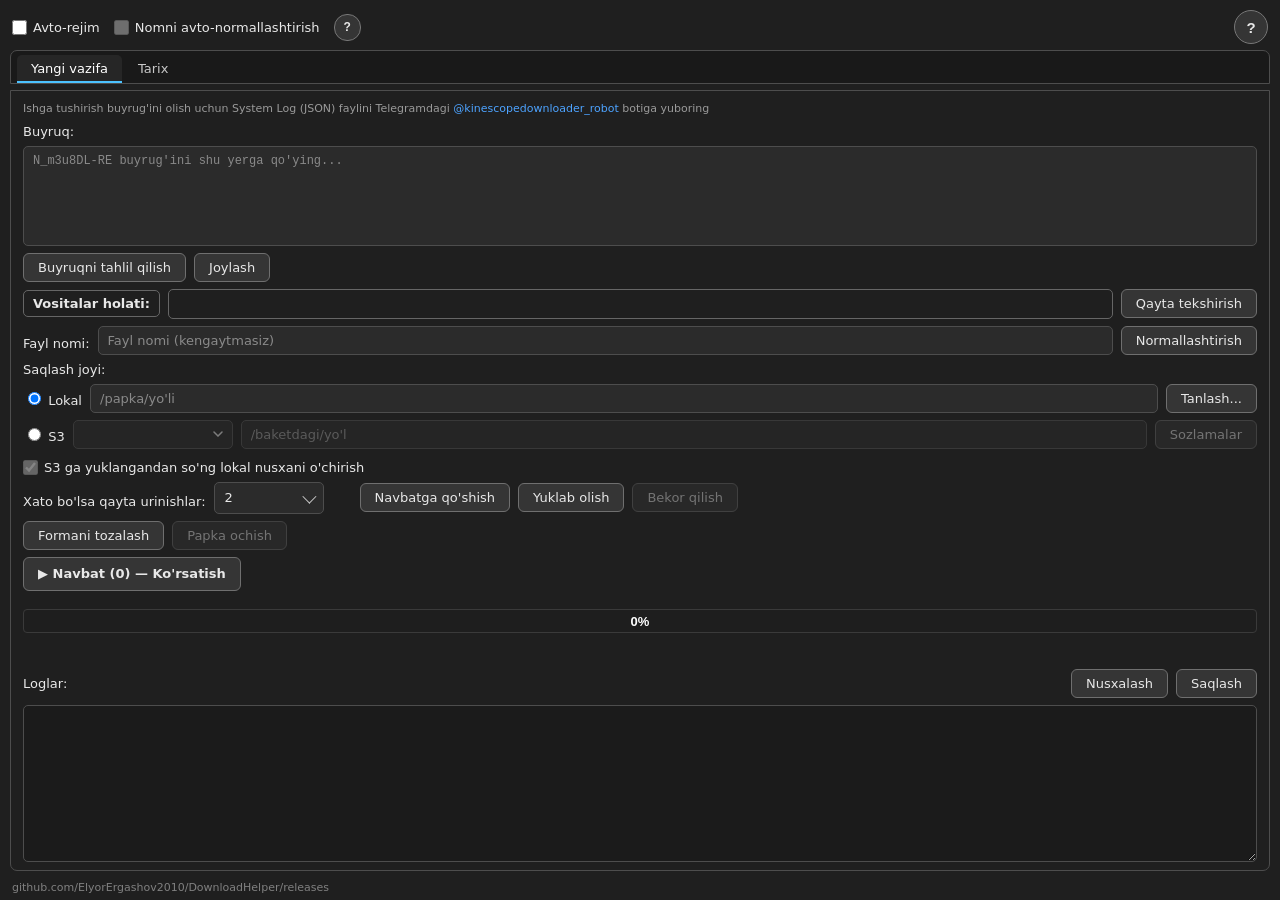
<file: app/web/index.html>
<!doctype html>
<html lang="uz">
<head>
<meta charset="utf-8">
<meta name="viewport" content="width=device-width, initial-scale=1">
<title>Yuklab olish yordamchisi</title>
<link rel="stylesheet" href="style.css">
</head>
<body>
<div id="app">

  <!-- Yuqori qator: avto-rejim, normallashtirish, yordam -->
  <div class="topbar">
    <label class="chk"><input type="checkbox" id="autoCb"> <span>Avto-rejim</span></label>
    <label class="chk"><input type="checkbox" id="autoNormCb" disabled> <span>Nomni avto-normallashtirish</span></label>
    <button class="qbtn small" id="autoHelpBtn" title="Avto-rejim yordami" type="button">?</button>
    <div class="spacer"></div>
    <button class="qbtn" id="helpBtn" title="Yordam (F1)" type="button">?</button>
  </div>

  <!-- Varaq (tab) tanlash -->
  <div class="tabs" role="tablist">
    <button class="tab active" data-tab="0" type="button">Yangi vazifa</button>
    <button class="tab" data-tab="1" type="button">Tarix</button>
  </div>

  <!-- ═══ Yangi vazifa varag'i ═══ -->
  <section class="tabpage active" id="tab-new">

    <div class="hint">
      Ishga tushirish buyrug'ini olish uchun System Log (JSON) faylini
      Telegramdagi <a href="#" data-ext="https://t.me/kinescopedownloader_robot">@kinescopedownloader_robot</a>
      botiga yuboring
    </div>

    <label class="lbl">Buyruq:</label>
    <textarea id="cmd" placeholder="N_m3u8DL-RE buyrug'ini shu yerga qo'ying..." spellcheck="false"></textarea>
    <div class="row">
      <button class="btn" id="parseBtn" type="button">Buyruqni tahlil qilish</button>
      <button class="btn" id="pasteBtn" type="button" title="Almashinuv buferidagi matnni joylash (Ctrl+V)">Joylash</button>
    </div>

    <div class="row tools">
      <span class="frame-label">Vositalar holati:</span>
      <span class="frame-label tools-status" id="toolsStatus"></span>
      <button class="btn" id="toolsRefreshBtn" type="button" title="Yordamchi vositalar holatini qayta tekshirish">Qayta tekshirish</button>
    </div>

    <div class="row">
      <label class="lbl inline">Fayl nomi:</label>
      <input type="text" id="fileName" placeholder="Fayl nomi (kengaytmasiz)">
      <button class="btn" id="normalizeBtn" type="button">Normallashtirish</button>
    </div>

    <label class="lbl">Saqlash joyi:</label>
    <div class="row">
      <label class="radio"><input type="radio" name="dest" value="local" checked> <span>Lokal</span></label>
      <input type="text" id="localPath" placeholder="/papka/yo'li">
      <button class="btn" id="browseBtn" type="button">Tanlash...</button>
    </div>
    <div class="row">
      <label class="radio"><input type="radio" name="dest" value="s3"> <span>S3</span></label>
      <select id="s3Profile" disabled></select>
      <input type="text" id="s3Path" placeholder="/baketdagi/yo'l" disabled>
      <button class="btn" id="s3SettingsBtn" type="button" disabled>Sozlamalar</button>
    </div>
    <label class="chk s3del"><input type="checkbox" id="deleteLocalCb" checked disabled> <span>S3 ga yuklangandan so'ng lokal nusxani o'chirish</span></label>

    <div class="row">
      <label class="lbl inline">Xato bo'lsa qayta urinishlar:</label>
      <div class="dropdown" id="retryDd">
        <button class="dd-btn" id="retryBtn" type="button" title="Yuklashda xato bo'lsa qayta urinishlar soni">
          <span class="dd-val" id="retryVal">2</span><span class="chev"></span>
        </button>
        <div class="dd-list" id="retryList"></div>
      </div>
      <div class="gap"></div>
      <button class="btn" id="addQueueBtn" type="button">Navbatga qo'shish</button>
      <button class="btn" id="downloadBtn" type="button">Yuklab olish</button>
      <button class="btn" id="stopBtn" type="button" disabled>Bekor qilish</button>
    </div>

    <div class="row">
      <button class="btn" id="clearFormBtn" type="button" title="Buyruq, nom, progress va loglarni tozalash">Formani tozalash</button>
      <button class="btn" id="openFolderBtn" type="button" disabled title="Oxirgi muvaffaqiyatli yuklash papkasini ochish">Papka ochish</button>
    </div>

    <!-- Navbat -->
    <div class="row queue-head">
      <button class="btn queue-toggle" id="queueToggle" type="button" title="Navbatni ko'rsatish yoki yashirish">&#9654; Navbat (0) &#8212; Ko'rsatish</button>
      <div class="spacer"></div>
      <button class="btn" id="queueRemoveBtn" type="button" hidden>Tanlanganni o'chirish</button>
      <button class="btn" id="queueClearBtn" type="button" hidden>Tozalash</button>
    </div>
    <ul class="listbox" id="queueList" hidden></ul>

    <!-- S3 xatolari -->
    <div class="row s3fail-head">
      <button class="s3-toggle" id="s3Toggle" type="button" hidden>&#9654; S3 xatolari (0)</button>
      <div class="spacer"></div>
      <button class="btn small" id="s3RetryAllBtn" type="button" hidden>Barchasini qayta urinish</button>
      <button class="btn small" id="s3RetrySelBtn" type="button" hidden>Tanlanganlarni qayta urinish</button>
      <button class="btn small" id="s3ClearBtn" type="button" hidden>Tozalash</button>
    </div>
    <ul class="listbox s3fail-list" id="s3FailList" hidden></ul>

    <!-- Progress bar (progressbar.html) -->
    <iframe id="progressFrame" src="progressbar.html" title="Jarayon"></iframe>
    <div class="row progress-info">
      <span id="progressStatus"></span>
      <span class="dim" id="progressInfo"></span>
    </div>

    <!-- Loglar -->
    <div class="row log-head">
      <label class="lbl">Loglar:</label>
      <div class="spacer"></div>
      <button class="btn" id="logCopyBtn" type="button" title="Logni almashinuv buferiga nusxalash">Nusxalash</button>
      <button class="btn" id="logSaveBtn" type="button" title="Logni faylga saqlash">Saqlash</button>
    </div>
    <div class="logbox" id="logBox" tabindex="0"></div>
  </section>

  <!-- ═══ Tarix varag'i ═══ -->
  <section class="tabpage" id="tab-history">
    <div class="tablewrap">
      <table class="tasktable">
        <thead>
          <tr><th class="c-name">Nomi</th><th>Holat</th><th>Sana</th><th>Manzil</th></tr>
        </thead>
        <tbody id="taskRows"></tbody>
      </table>
    </div>
    <div class="row">
      <button class="btn" id="viewLogsBtn" type="button">Loglarni ko'rsatish</button>
      <button class="btn" id="redownloadBtn" type="button">Qayta yuklab olish</button>
      <button class="btn" id="deleteTaskBtn" type="button">O'chirish</button>
    </div>
    <div class="row log-head">
      <label class="lbl">Vazifa loglari:</label>
      <div class="spacer"></div>
      <button class="btn" id="histLogCopyBtn" type="button" title="Logni almashinuv buferiga nusxalash">Nusxalash</button>
      <button class="btn" id="histLogSaveBtn" type="button" title="Logni faylga saqlash">Saqlash</button>
    </div>
    <div class="logbox" id="histLogBox" tabindex="0"></div>
  </section>

  <div class="footer">
    <a href="#" data-ext="https://github.com/ElyorErgashov2010/DownloadHelper/releases">github.com/ElyorErgashov2010/DownloadHelper/releases</a>
  </div>
</div>
<script src="app.js"></script>
</body>
</html>
</file>
<file: app/web/style.css>
/* ============================================================
   Download Helper — asosiy oyna uslubi (dark, Windows 11 uslubida)
   Ranglar app/ kodidagi eski QSS qiymatlaridan olingan:
   - ? tugma:        #353535 / #777777 / hover #21a8f3
   - Navbat toggle:  #383838 / #747474 / active #28547c #66a9df
   - S3 xato:        #cc3333
   - Link:           #4da3ff
   ============================================================ */

:root {
  --bg: #1f1f1f;            /* oyna foni */
  --bg-panel: #262626;      /* ro'yxat/jadval foni */
  --bg-input: #2b2b2b;      /* input/textarea foni */
  --bg-btn: #353535;        /* tugma foni */
  --bg-btn-hover: #3f3f3f;
  --bg-btn-active: #2a2a2a;
  --border: #4d4d4d;        /* input cheklovi */
  --border-btn: #6f6f6f;    /* tugma cheklovi */
  --border-frame: #666666;  /* «Vositalar holati» ramkasi */
  --text: #e8e8e8;
  --text-dim: #9a9a9a;
  --text-placeholder: #8a8a8a;
  --link: #4da3ff;
  --accent: #4cc2ff;        /* radio/checkbox belgilari */
  --ok: #4cd964;
  --err: #ff6b6b;
  --err-border: #cc3333;
  --selected-bg: #28547c;   /* tanlangan qator / active toggle */
  --selected-border: #66a9df;
  --mono: Consolas, "Cascadia Mono", "Courier New", monospace;
}

* { box-sizing: border-box; }

html, body {
  margin: 0;
  padding: 0;
  height: 100%;
  background: var(--bg);
  color: var(--text);
  font-family: "Segoe UI", system-ui, -apple-system, sans-serif;
  font-size: 13px;
  overflow: hidden;
  user-select: none;
}

#app {
  display: flex;
  flex-direction: column;
  height: 100vh;
  padding: 8px 10px 6px;
  gap: 6px;
}

.spacer { flex: 1; }
.gap { width: 20px; }
.dim { color: var(--text-dim); font-size: 11px; }

/* ── Yuqori qator ─────────────────────────────────────── */

.topbar {
  display: flex;
  align-items: center;
  gap: 14px;
  padding: 2px 2px 0;
}

.chk {
  display: inline-flex;
  align-items: center;
  gap: 6px;
  cursor: pointer;
  white-space: nowrap;
}
.chk input { accent-color: var(--accent); width: 15px; height: 15px; margin: 0; cursor: pointer; }
.chk input:disabled { cursor: default; }
.chk.s3del { padding: 4px 0 0; }

/* «?» dumalaq yordam tugmalari — maydon biroz kengroq, belgi kesilmaydi */
.qbtn {
  width: 34px;
  height: 34px;
  border-radius: 17px;
  border: 1px solid #777777;
  background: #353535;
  color: #e8e8e8;
  font-size: 15px;
  font-weight: bold;
  line-height: 1;
  padding: 0;
  cursor: pointer;
  display: inline-flex;
  align-items: center;
  justify-content: center;
}
.qbtn.small { width: 27px; height: 27px; border-radius: 13px; font-size: 12px; }
.qbtn:hover { border-color: #21a8f3; background: #454545; }
.qbtn:active { background: #2c2c2c; }

/* ── Varaq (tab) tanlash ───────────────────────────────── */

.tabs {
  display: flex;
  gap: 2px;
  background: #191919;
  border: 1px solid var(--border);
  border-radius: 7px 7px 0 0;
  padding: 4px 6px 0;
}
.tab {
  appearance: none;
  background: transparent;
  border: none;
  border-bottom: 2px solid transparent;
  color: #c8c8c8;
  font-size: 13px;
  font-family: inherit;
  padding: 6px 14px 5px;
  border-radius: 5px 5px 0 0;
  cursor: pointer;
}
.tab:hover { color: #fff; background: #232323; }
.tab.active {
  color: #fff;
  background: #262626;
  border-bottom: 2px solid var(--accent);
}

/* ── Varaq sahifasi: atrol scroll joy band qilmaydi ────── */

.tabpage {
  display: none;
  flex: 1;
  min-height: 0;
  overflow-y: auto;
  overflow-x: hidden;
  border: 1px solid var(--border);
  border-radius: 0 0 7px 7px;
  padding: 10px 12px 8px;
  flex-direction: column;
  gap: 7px;
  scrollbar-width: thin;
  scrollbar-color: #5a5a5a transparent;
}
.tabpage.active { display: flex; }

/* ── Umumiy elementlar ─────────────────────────────────── */

.hint { color: #9a9a9a; font-size: 11px; line-height: 1.45; }
.hint a { color: var(--link); text-decoration: none; }
.hint a:hover { text-decoration: underline; }

.lbl { color: var(--text); font-size: 13px; white-space: nowrap; }
.lbl.inline { padding-top: 7px; }

.row { display: flex; align-items: center; gap: 8px; }
.row > .lbl { flex: 0 0 auto; }

input[type="text"], textarea, select {
  background: var(--bg-input);
  border: 1px solid var(--border);
  border-radius: 5px;
  color: var(--text);
  font-family: inherit;
  font-size: 13px;
  padding: 6px 9px;
  min-width: 0;
  outline: none;
}
input[type="text"] { flex: 1; }
input[type="text"]:focus, textarea:focus, select:focus { border-color: var(--accent); }
input[type="text"]::placeholder, textarea::placeholder { color: var(--text-placeholder); }
input:disabled, select:disabled { opacity: 0.55; cursor: default; }

textarea#cmd {
  width: 100%;
  height: 100px;
  resize: none;
  font-family: var(--mono);
  font-size: 12px;
  line-height: 1.45;
  user-select: text;
  scrollbar-width: thin;
  scrollbar-color: #5a5a5a transparent;
}

select#s3Profile {
  flex: 0 0 auto;
  width: 160px;
  appearance: none;
  background-image: url("data:image/svg+xml;utf8,<svg xmlns='http://www.w3.org/2000/svg' width='10' height='6' viewBox='0 0 10 6'><path d='M1 1l4 4 4-4' stroke='%23c8c8c8' stroke-width='1.5' fill='none' stroke-linecap='round'/></svg>");
  background-repeat: no-repeat;
  background-position: right 9px center;
  padding-right: 26px;
}

/* ── Tugmalar (Windows native uslubida) ────────────────── */

.btn {
  appearance: none;
  background: var(--bg-btn);
  border: 1px solid var(--border-btn);
  border-radius: 6px;
  color: var(--text);
  font-family: inherit;
  font-size: 13px;
  padding: 6px 14px;
  cursor: pointer;
  white-space: nowrap;
}
.btn:hover:not(:disabled) { background: var(--bg-btn-hover); border-color: #8a8a8a; }
.btn:active:not(:disabled) { background: var(--bg-btn-active); }
.btn:disabled {
  opacity: 0.42;           /* bosilmaydigan tugma — «o'chgandek» */
  cursor: default;
}
.btn.small { font-size: 12px; padding: 4px 10px; }

/* Navbat ochish tugmasi (checkable) */
.queue-toggle {
  min-height: 34px;
  font-weight: 600;
  text-align: left;
  cursor: pointer;
}
.queue-toggle.on {
  background: var(--selected-bg);
  border-color: var(--selected-border);
}

/* ── Vositalar holati ramkasi ──────────────────────────── */

.frame-label {
  border: 1px solid var(--border-frame);
  border-radius: 5px;
  padding: 5px 9px;
  white-space: nowrap;
}
.tools .frame-label:first-child { font-weight: bold; }
.tools-status {
  flex: 1;
  white-space: normal;
  overflow: hidden;
  text-overflow: ellipsis;
  min-height: 30px;
}
.tools-status .ok { color: var(--ok); }
.tools-status .bad { color: #ff7676; }
.tools-status b { font-weight: 600; }

/* ── Qayta urinish dropdown (1..10) ────────────────────── */

.dropdown { position: relative; flex: 0 0 auto; }
.dd-btn {
  display: flex;
  align-items: center;
  justify-content: space-between;
  gap: 8px;
  width: 110px;
  height: 32px;
  background: var(--bg-input);
  border: 1px solid var(--border);
  border-radius: 5px;
  color: var(--text);
  font-family: inherit;
  font-size: 13px;
  padding: 0 10px;
  cursor: pointer;
}
.dd-btn:hover { border-color: #6a6a6a; }
.dd-btn.open { border-color: var(--accent); }
.dd-val { flex: 1; text-align: left; }
.chev {
  width: 10px; height: 10px;
  border-right: 1.6px solid #c8c8c8;
  border-bottom: 1.6px solid #c8c8c8;
  transform: rotate(45deg) translateY(-2px);
}

.dd-list {
  position: absolute;
  top: calc(100% + 4px);
  left: 0;
  width: 100%;
  background: #2b2b2b;
  border: 1px solid #5a5a5a;
  border-radius: 6px;
  box-shadow: 0 6px 18px rgba(0, 0, 0, 0.5);
  z-index: 50;
  max-height: 120px;              /* 4 ta option ko'rinadi */
  overflow-y: auto;
  padding: 3px;
  display: none;
  scrollbar-width: thin;
  scrollbar-color: #565656 transparent;
}
.dd-list.open { display: block; }
.dd-list::-webkit-scrollbar { width: 6px; }
.dd-list::-webkit-scrollbar-thumb { background: #565656; border-radius: 3px; }
.dd-list::-webkit-scrollbar-track { background: transparent; }

.dd-item {
  height: 27px;
  display: flex;
  align-items: center;
  padding: 0 10px;
  border-radius: 4px;
  cursor: pointer;
  font-size: 13px;
}
.dd-item:hover { background: rgba(255, 255, 255, 0.06); }
.dd-item.selected { background: rgba(255, 255, 255, 0.10); } /* bilinar-bilinmas kulrang */

/* ── Navbat / S3 xatolari ro'yxatlari ──────────────────── */

.listbox {
  list-style: none;
  margin: 0;
  padding: 3px;
  max-height: 120px;
  overflow-y: auto;
  background: var(--bg-panel);
  border: 1px solid var(--border);
  border-radius: 5px;
  scrollbar-width: thin;
  scrollbar-color: #5a5a5a transparent;
}
.listbox::-webkit-scrollbar { width: 8px; }
.listbox::-webkit-scrollbar-thumb { background: #5a5a5a; border-radius: 4px; }
.listbox li {
  display: flex;
  align-items: center;
  gap: 8px;
  padding: 3px 8px;
  border-radius: 4px;
  font-size: 13px;
}
.listbox li:hover { background: rgba(255, 255, 255, 0.04); }
.listbox li.selected { background: var(--selected-bg); }
.listbox label { display: flex; align-items: center; gap: 8px; flex: 1; cursor: pointer; user-select: none; }
.listbox input[type="checkbox"] { accent-color: var(--accent); width: 14px; height: 14px; margin: 0; }

.s3-toggle {
  appearance: none;
  background: none;
  border: none;
  color: #ff6b6b;
  font-family: inherit;
  font-size: 12px;
  font-weight: bold;
  text-align: left;
  padding: 2px 0;
  cursor: pointer;
}
.s3-toggle:hover { color: #ff8f8f; }
.s3fail-list { border-color: var(--err-border); }
.s3fail-list li { color: var(--err); }

/* ── Progress (progressbar.html iframe) ────────────────── */

iframe#progressFrame {
  width: 100%;
  height: 32px;
  border: none;
  display: block;
  background: transparent;
}
.progress-info { min-height: 18px; }
#progressStatus { font-size: 12px; }

/* ── Loglar ────────────────────────────────────────────── */

.logbox {
  flex: 1;
  min-height: 150px;
  max-height: 1000px;
  resize: vertical;
  overflow-y: auto;
  background: #1b1b1b;
  border: 1px solid var(--border);
  border-radius: 5px;
  padding: 8px 10px;
  font-family: var(--mono);
  font-size: 12px;
  line-height: 1.5;
  white-space: pre-wrap;
  word-break: break-word;
  user-select: text;
  scrollbar-width: thin;
  scrollbar-color: #5a5a5a transparent;
}
.logbox::-webkit-scrollbar { width: 8px; }
.logbox::-webkit-scrollbar-thumb { background: #5a5a5a; border-radius: 4px; }

/* ── Tarix jadvali ─────────────────────────────────────── */

.tablewrap {
  border: 1px solid var(--border);
  border-radius: 5px;
  overflow: auto;
  max-height: 46vh;
  background: var(--bg-panel);
  scrollbar-width: thin;
  scrollbar-color: #5a5a5a transparent;
}
.tasktable {
  width: 100%;
  border-collapse: collapse;
  font-size: 13px;
}
.tasktable th {
  position: sticky;
  top: 0;
  background: #2f2f2f;
  text-align: left;
  padding: 7px 10px;
  border-bottom: 1px solid var(--border);
  font-weight: 600;
  white-space: nowrap;
}
.tasktable td {
  padding: 6px 10px;
  border-bottom: 1px solid #2e2e2e;
  white-space: nowrap;
  overflow: hidden;
  text-overflow: ellipsis;
  max-width: 420px;
}
.tasktable td.c-name { max-width: 420px; }
.tasktable th.c-name { max-width: none; }
.tasktable tbody tr { cursor: pointer; }
.tasktable tbody tr:nth-child(even) { background: #232323; }
.tasktable tbody tr:hover { background: #2a2a2a; }
.tasktable tbody tr.selected { background: var(--selected-bg); }
.tasktable .st-Done { color: var(--ok); }
.tasktable .st-Failed { color: var(--err); }
.tasktable .st-Downloading, .tasktable .st-Uploading { color: var(--link); }

/* ── Pastki qator ──────────────────────────────────────── */

.footer { padding: 2px 2px 0; }
.footer a { color: #808080; font-size: 11px; text-decoration: none; }
.footer a:hover { text-decoration: underline; }
</file>
